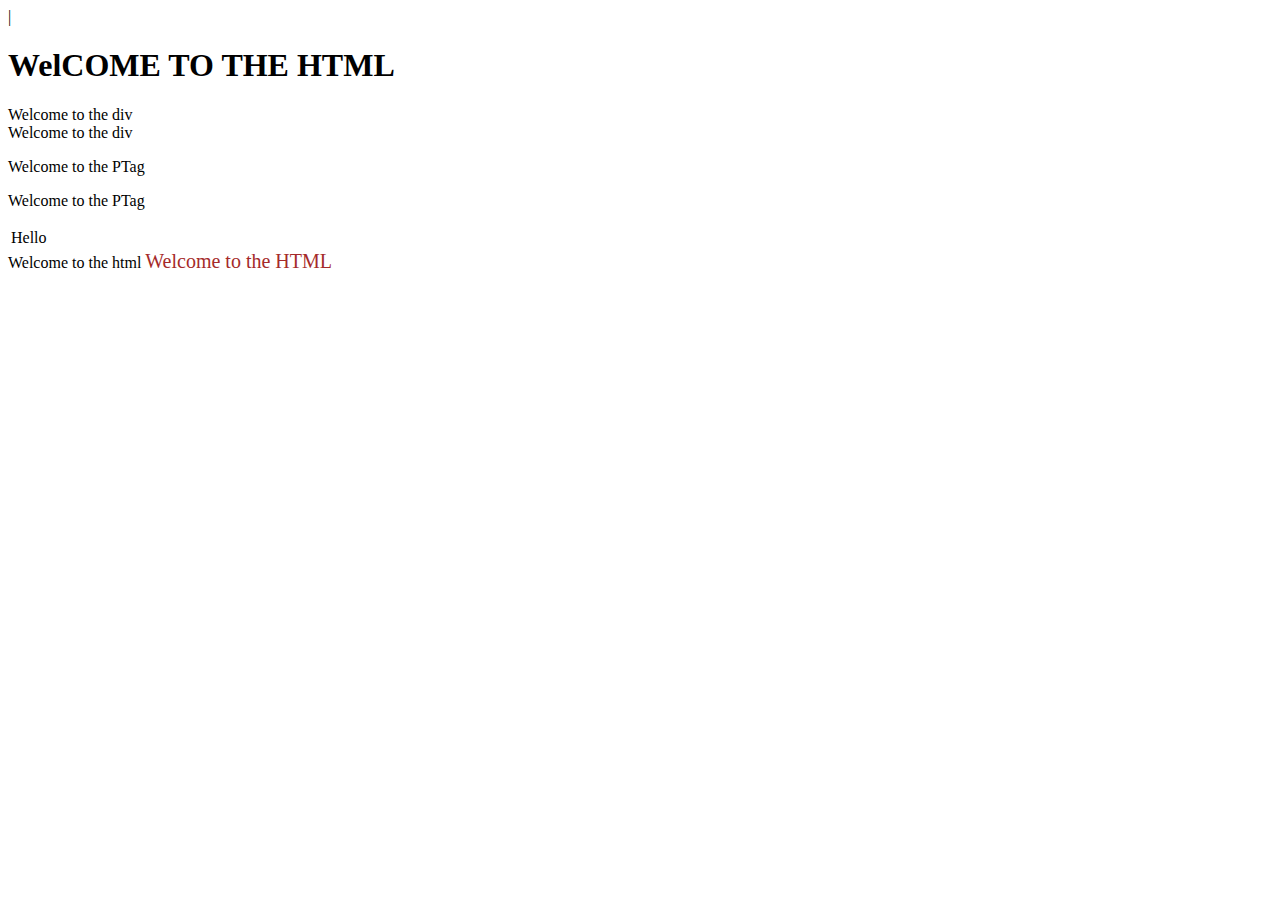
<file: index.html>
<html>
    <head>
    <title>Register</title>
        <link rel="stylesheet" href="style.css">
    </head>
    <body>
    |<h1>WelCOME TO THE HTML</h1>
        <div>Welcome to the div</div>
         <div>Welcome to the div</div>
        <p>Welcome to the PTag</p>
          <p>Welcome to the PTag</p>
        <table>
        <tr><td>Hello</td></tr>
            </table>
        <span>Welcome to the html</span>
        <label>Welcome to the HTML</label>
    </body>
</html>
</file>
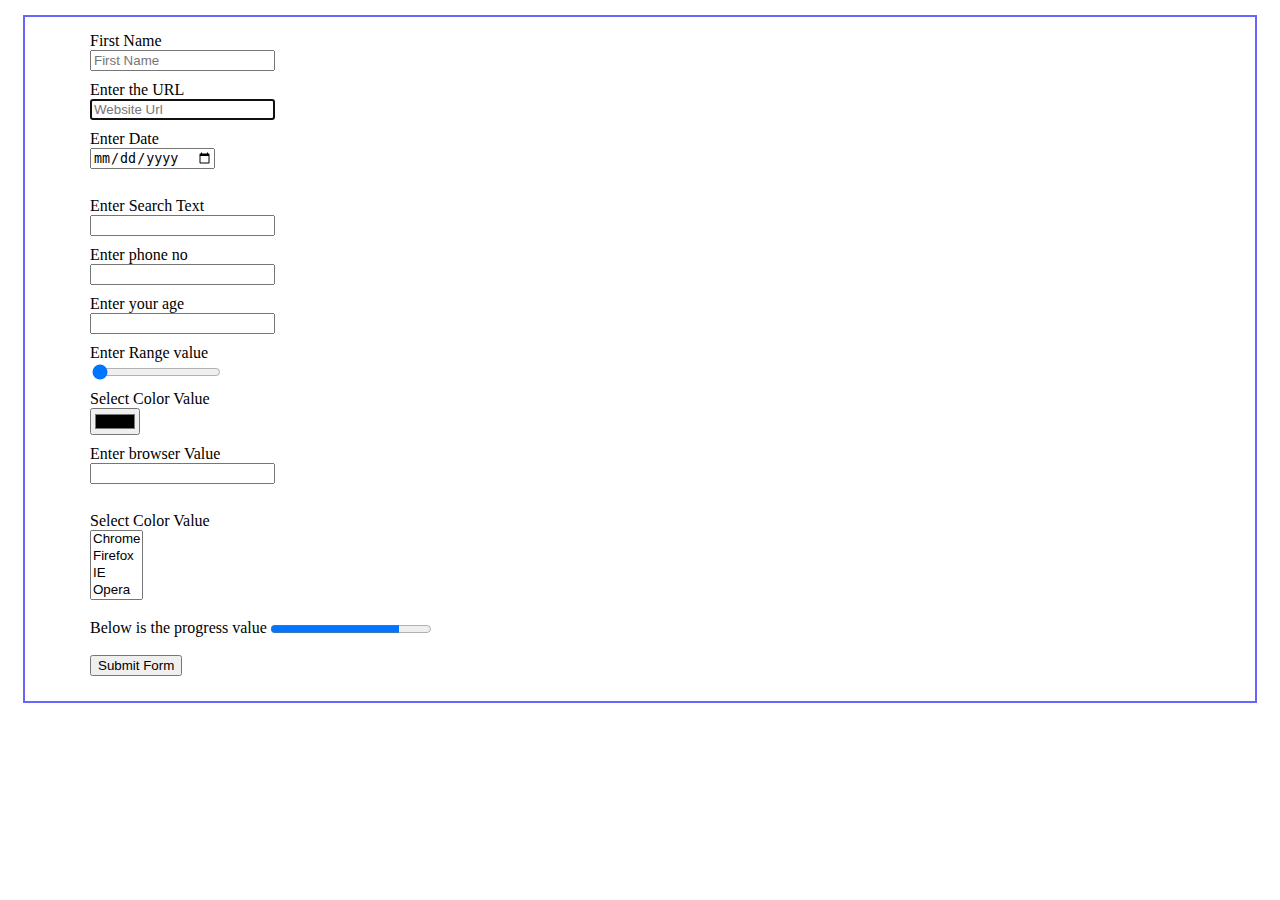
<file: HTML5/index.html>
<!doctype html>
<html>
<head>
<style rel = "stylesheet">
section{
	padding: 15px;
	margin:15px;
	border:2px solid #6666FF;
}
input{
	display: block;
	margin-bottom:10px;
}
form{
	margin-left: 50px;
}
</style>
</head>
<body>
	<section>
    <form method="GET" action="submit.php" autocomplete="off">

        <label for="firstname">First Name</label>
        <input id="firstname" type="text" name="firstname" required placeholder="First Name">
        <label for="url">Enter the URL</label>
        <input autofocus type="url" id="url" name="url" placeholder="Website Url">
        <label for="date">Enter Date</label>
        <input type="date" id="date" name="date">
        <br>
        <label for="search">Enter Search Text</label>
        <input type="search" required id="search">
        <label for="telephone">Enter phone no</label>
        <input type="tel" pattern="[0-9]{10}" id="telephone">
        <label for="age">Enter your age</label>
        <input type="number" id="age">
        <label for="myid">Enter Range value</label>
        <input id="myid" type="range" min="10" max="100" value="5">
        <label for="color">Select Color Value</label>
        <input id="color" name="color" type="color">
        <label for="browsers">Enter browser Value</label>
        <input list="browsers" id="browsers" name="browsers" />
        <datalist id="browsers">
            <option value="Chrome">
                <option value="Firefox">
                    <option value="Internet Explorer">
                        <option value="Opera">
                            <option value="Safari">
        </datalist>
        <br/>
        <label for="select-browsers">Select Color Value</label>
        <br/>
        <select multiple id="select-browsers" name="browsers">
            <option value="Chrome">Chrome</option>
            <option value="Firefox">Firefox</option>
            <option value="Internet Explorer">IE</option>
            <option value="Opera">Opera</option>	<option value="Safari">Safari</option>
				</select><br><br>
				<label for = "progress">Below is the progress value</label>
				<progress value="80" max="100">80 %</progress>
				<br><br>
				<input type = "submit" value = "Submit Form">
		</form>
	</section>
					</body>
					</html>
</file>
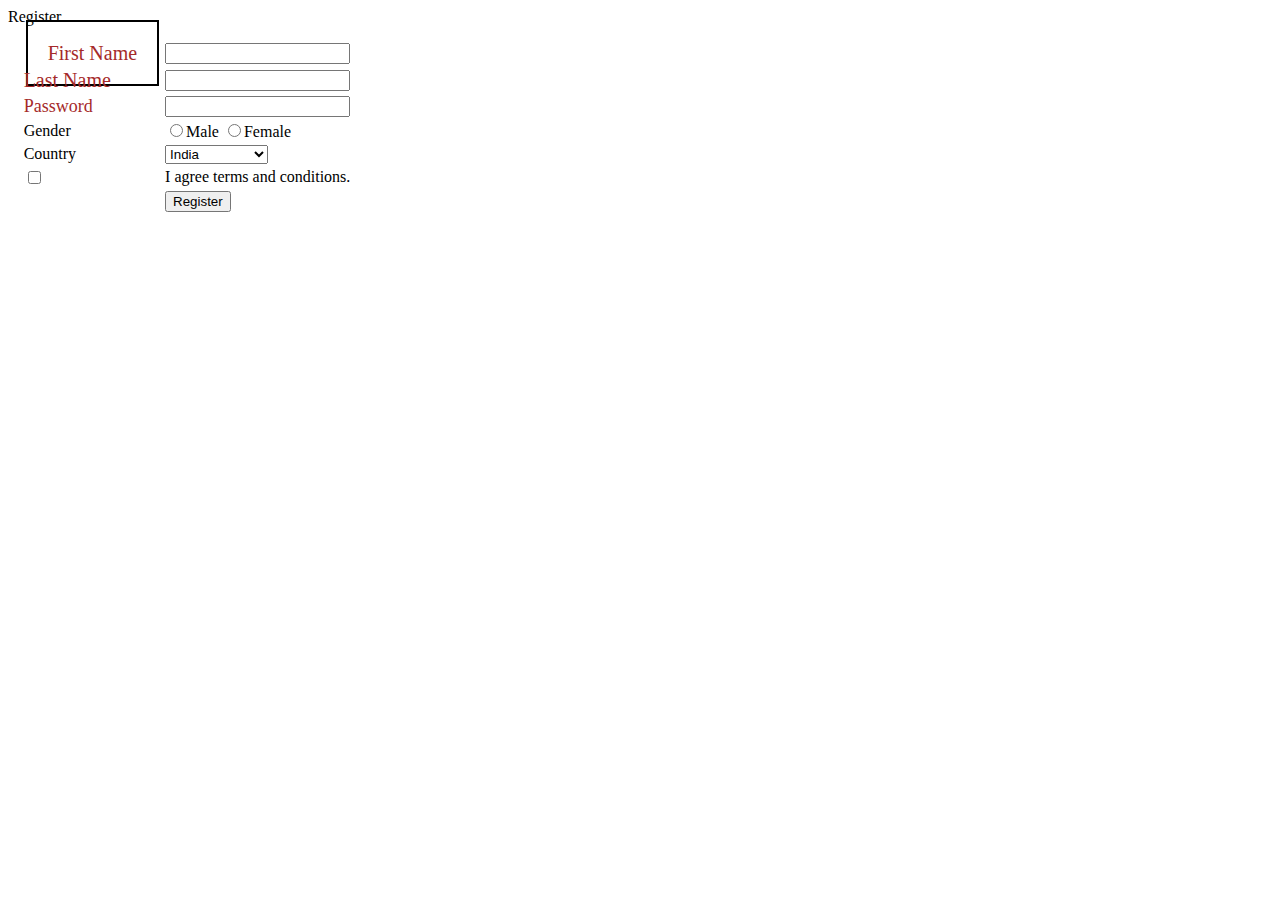
<file: register.html>
<html>

<head>
    <link rel="stylesheet" href="style.css">
    <tilte>Register</tilte>
</head>

<body>
    <table class="tbl-register">
        <tr>
            <td><label id="lblFirstName">First Name</label></td>
            <!--type="text" is an attribute-->
            <td>
                <input type="text" id="txtFirstName">
            </td>
        </tr>
        <tr>
            <td><label id="lblLastName">Last Name</label></td>
            <td>
                <input type="text" id="txtLastName">
            </td>
        </tr>
        <tr>
            <td><label id="lblPassword" class="lbl-green-bold" style="color: red;
    font-weight: normal;"> Password</label></td>
            <td>
                <input type="password" id="txtPassword">
            </td>
        </tr>
        <tr>
            <td>Gender</td>
            <td>
                <input type="radio" id="rdbGenderMale" value="M" name="gender">Male

                <input type="radio" id="rdbGenderFemale" value="F" name="gender">Female</td>
        </tr>
        <tr>
            <td>Country</td>
            <td>
                <select id="ddlCountry">
                    <option value="IN">India</option>
                    <option value="US">United States</option>
                    <option value="UK">UK</option>
                </select>
            </td>
        </tr>
         <tr>
            <td><input type="checkbox" id="chkTerms"></td>
            <td>
                I agree terms and conditions.
            </td>
        </tr>
        <tr>
            <td></td>
            <td><button id="btnSubmit">Register</button></td>
        </tr>

    </table>

</body>

</html>
</file>
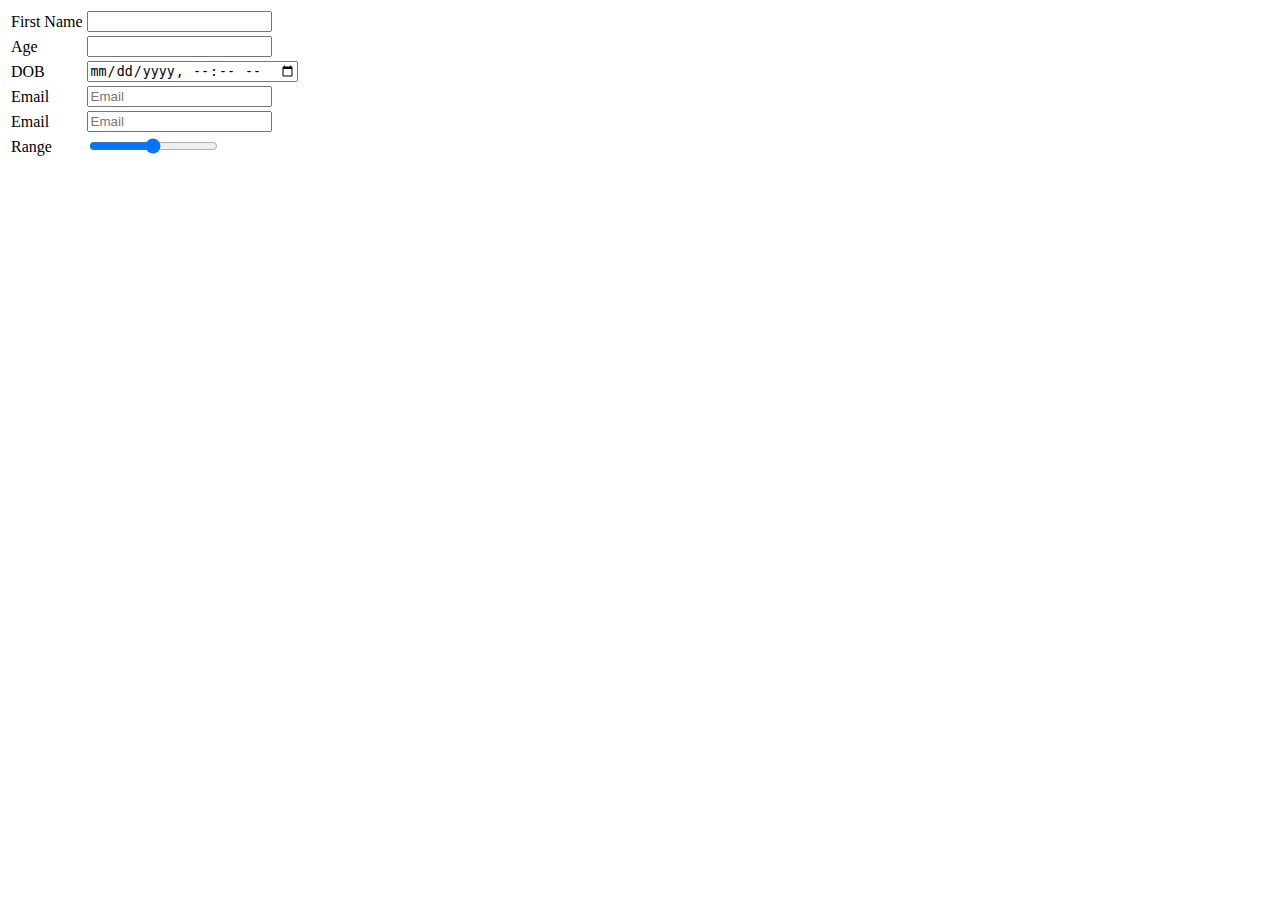
<file: HTML5/types.html>
<!DOCTYPE html>
<html>
    <head></head>
    <body>
        <form>
            <table>
                <tr><td>First Name</td>
                    <td><input type="text" id="txtFirstName"></td>
                </tr>
                 <tr><td>Age</td>
                    <td><input type="number" id="txtAge" step="5"></td>
                </tr>
                 <tr><td>DOB</td>
                    <td><input type="datetime-local" id="txtDOB" ></td>
                </tr>
                 <tr><td>Email</td>
                    <td><input type="email" id="txtEmail" placeholder="Email" ></td>
                </tr>
                 <tr><td>Email</td>
                    <td><input type="" id="txtEmail" placeholder="Email" ></td>
                </tr>
                  <tr><td>Range</td>
                    <td><input type="range" id="range" min="10" max="100" step="5"></td>
                </tr>
            </table>
        </form>
    </body>
</html>
</file>
<file: style.css>
/*
Element based Styling.

*/

label{
    font-size: 20px;
    color: brown !important;; 
}


.lbl-green-bold{
     color: green; 
     font-weight: bold;
     font-size:18px;
}

#lblFirstName{
    color: olive;
    padding:20px;
    margin:2px;
    border: 2px solid black;
}

#lblPassword{
    color: olive 
    font-weight: normal;
}
.tbl-register{
    margin:1%;
}
</file>
